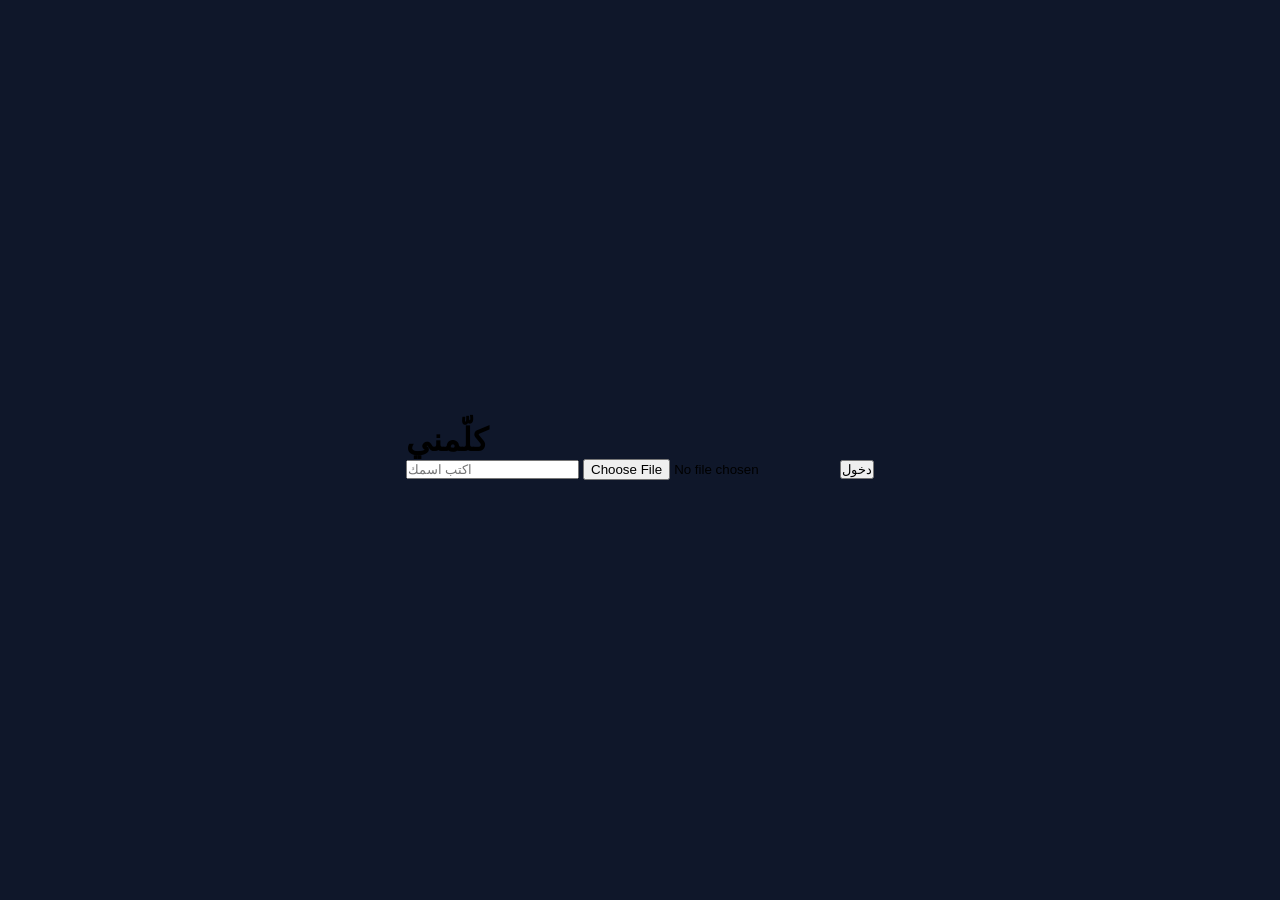
<file: index.html>
<!DOCTYPE html>
<html lang="ar">
<head>
<meta charset="UTF-8">
<meta name="viewport" content="width=device-width, initial-scale=1.0">
<title>كلّمني</title>
<link rel="stylesheet" href="style.css">
</head>

<body>

<div class="login-box">

<h1>كلّمني</h1>

<input type="text" id="username" placeholder="اكتب اسمك">

<input type="file" id="photo">

<button onclick="login()">دخول</button>

</div>

<script src="app.js"></script>

</body>
</html>
</file>
<file: style.css>
*{
margin:0;
padding:0;
box-sizing:border-box;
font-family:sans-serif;
}

body{
background:#0f172a;
height:100vh;
display:flex;
justify-content:center;
align-items:center;
overflow:hidden;
}

.app{
width:100%;
max-width:450px;
height:100vh;
background:#111827;
display:flex;
flex-direction:column;
}

.top{
height:70px;
background:#1f2937;
display:flex;
align-items:center;
justify-content:space-between;
padding:15px;
color:white;
box-shadow:0 2px 10px rgba(0,0,0,.3);
}

.logo{
font-size:22px;
font-weight:bold;
color:#22c55e;
}

.icons button{
background:none;
border:none;
color:white;
font-size:20px;
cursor:pointer;
}

.messages{
flex:1;
overflow-y:auto;
padding:15px;
display:flex;
flex-direction:column;
gap:10px;
}

.message{
max-width:80%;
padding:12px;
border-radius:15px;
background:#22c55e;
color:white;
align-self:flex-end;
word-wrap:break-word;
animation:show .2s ease;
}

.user{
font-size:12px;
opacity:.7;
margin-bottom:5px;
}

.bottom{
padding:10px;
background:#1f2937;
display:flex;
gap:10px;
}

.bottom input{
flex:1;
padding:14px;
border:none;
border-radius:15px;
background:#374151;
color:white;
outline:none;
}

.bottom button{
width:55px;
border:none;
border-radius:15px;
background:#22c55e;
color:white;
font-size:20px;
cursor:pointer;
}

.light{
background:#f1f5f9;
}

@keyframes show{
from{
transform:scale(.8);
opacity:0;
}

to{
transform:scale(1);
opacity:1;
}
}
</file>
